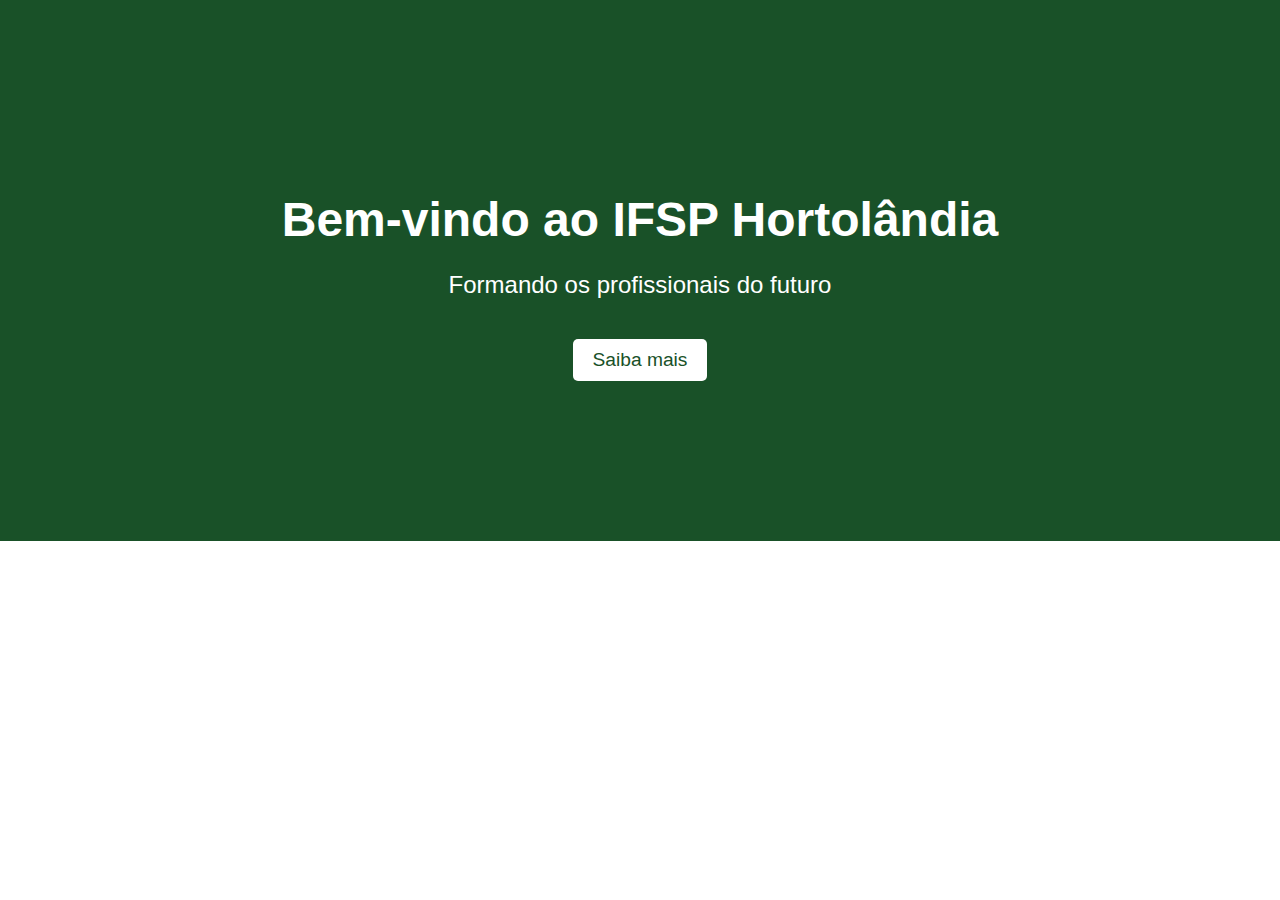
<file: index.html>
<!DOCTYPE html>
<html lang="pt-br">
    <head>
        <meta charset="UTF-8">
        <meta name="viewport" content="width=device-width, initial-scale=1.0">
        <link href='https://cdn.jsdelivr.net/npm/boxicons@2.0.5/css/boxicons.min.css' rel='stylesheet'>
        <link rel="stylesheet" href="assets/css/styles.css">
        <link rel="stylesheet" href="assets/css/main/style.css">

        <title>Menu Responsivo</title>
    </head>
    <body id="corpo-site">
            <section id="destaque">
                <h1>Bem-vindo ao IFSP Hortolândia</h1>
                <p>Formando os profissionais do futuro</p>
                <a href="cursos.html" class="botao">Saiba mais</a>
            </section>
        <script src="assets/js/main.js"></script>
    </body>
</html>
</file>
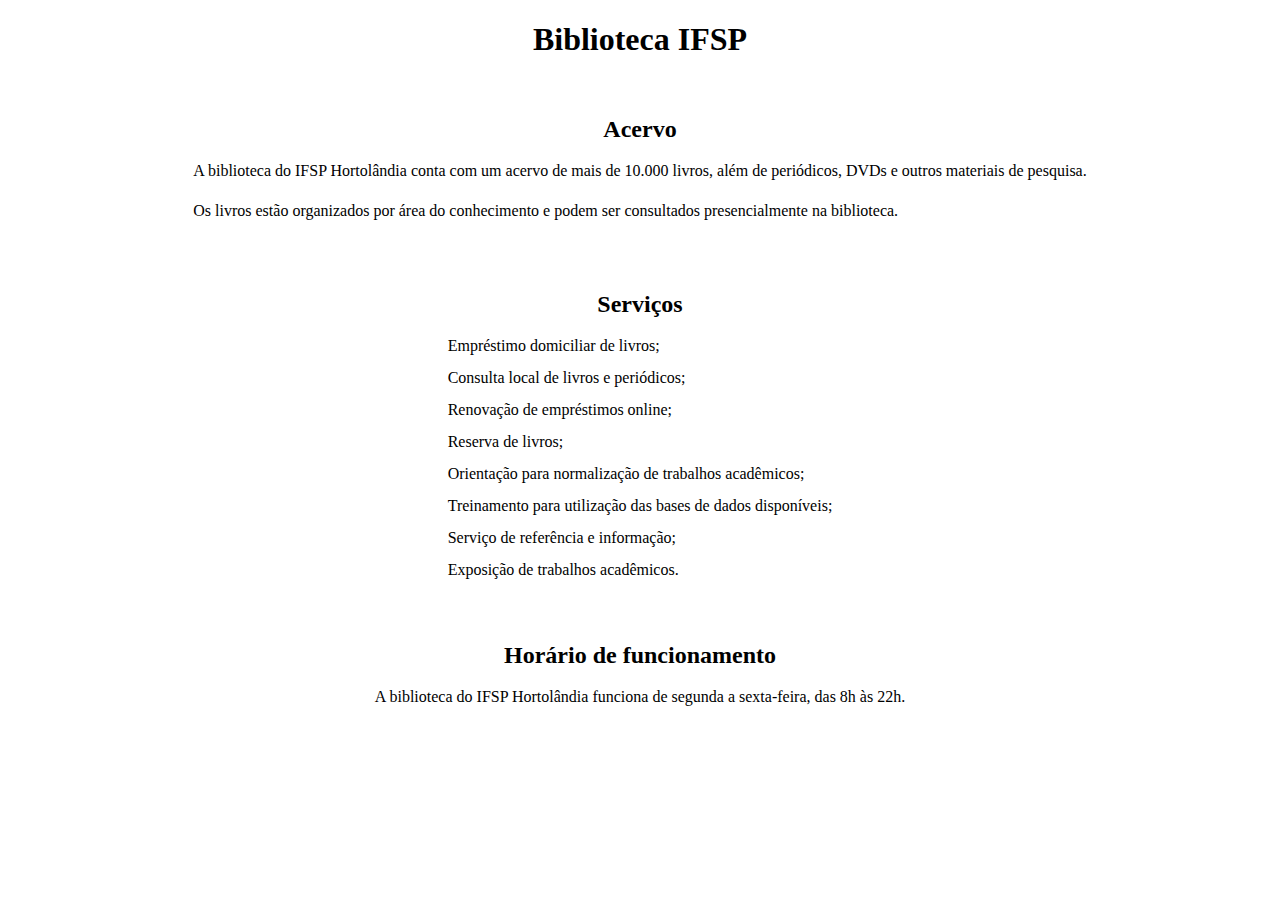
<file: biblioteca.html>
<!DOCTYPE html>
<html lang="pt-br">
    <head>
        <meta charset="UTF-8">
        <meta name="viewport" content="width=device-width, initial-scale=1.0">
        <link href='https://cdn.jsdelivr.net/npm/boxicons@2.0.5/css/boxicons.min.css' rel='stylesheet'>
        <link rel="stylesheet" href="assets/css/biblioteca/style.css">

        <title>Menu Responsivo</title>
    </head>
    <body id="corpo-site">
        <section id="titulo-biblioteca">
            <h1>Biblioteca IFSP</h1>
            </section>      
            <section id="biblio-acervo">
                    <h2>Acervo</h2>
                    <p>A biblioteca do IFSP Hortolândia conta com um acervo de mais de 10.000 livros, além de periódicos, DVDs e outros materiais de pesquisa.</p>
                    <p>Os livros estão organizados por área do conhecimento e podem ser consultados presencialmente na biblioteca.</p>
                  </section>
                  <section id="biblioteca-servicos">
                    <h2>Serviços</h2>
                    <ul>
                      <li>Empréstimo domiciliar de livros;</li>
                      <li>Consulta local de livros e periódicos;</li>
                      <li>Renovação de empréstimos online;</li>
                      <li>Reserva de livros;</li>
                      <li>Orientação para normalização de trabalhos acadêmicos;</li>
                      <li>Treinamento para utilização das bases de dados disponíveis;</li>
                      <li>Serviço de referência e informação;</li>
                      <li>Exposição de trabalhos acadêmicos.</li>
                    </ul>
                  </section>
                  <section id="biblioteca-horario">
                    <h2>Horário de funcionamento</h2>
                    <p>A biblioteca do IFSP Hortolândia funciona de segunda a sexta-feira, das 8h às 22h.</p>
                  </section>
    </body>
</html>
</file>
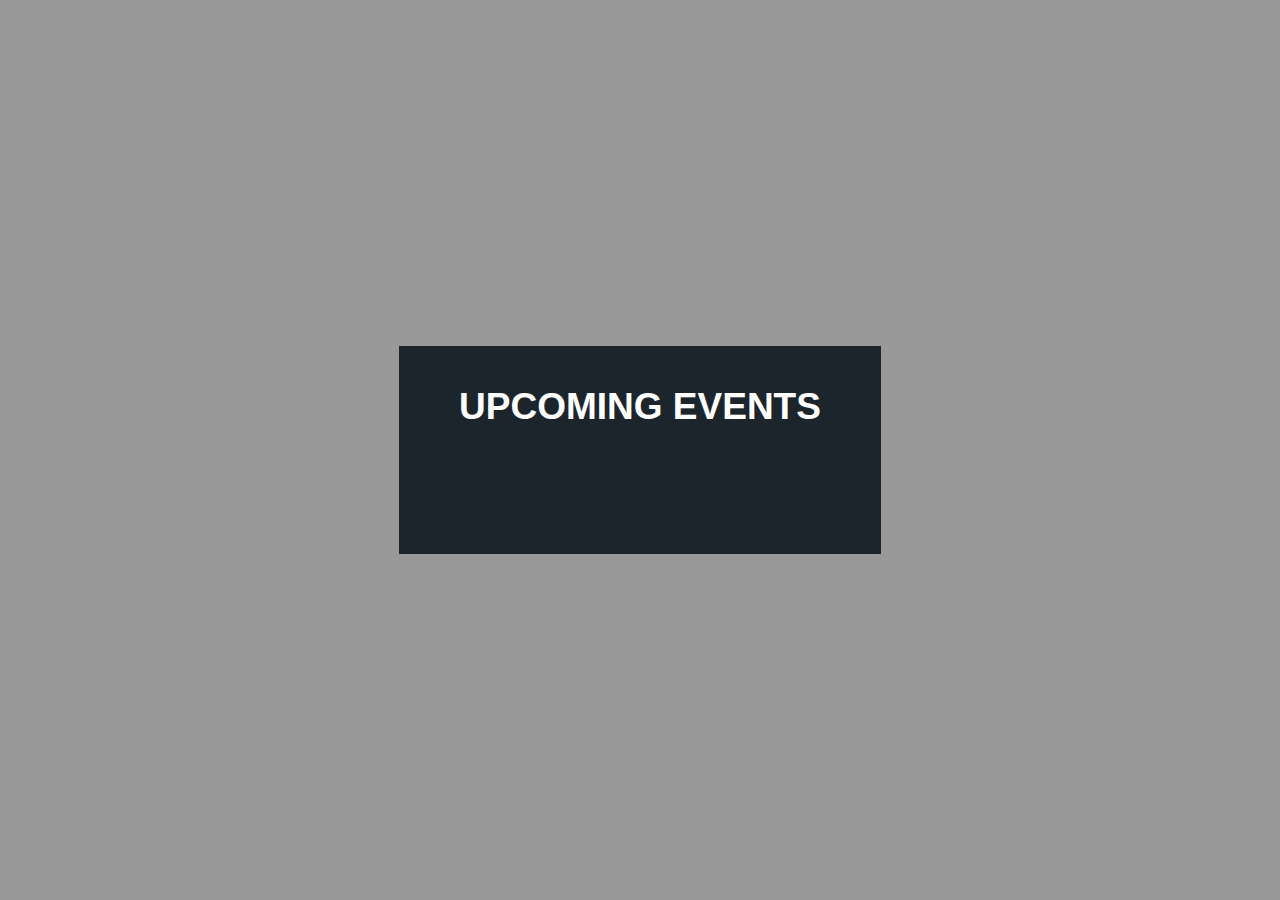
<file: calendario.html>
<!DOCTYPE html>
<html lang="pt-br">
    <head>
        <meta charset="UTF-8">
        <meta name="viewport" content="width=device-width, initial-scale=1.0">
        <link href='https://cdn.jsdelivr.net/npm/boxicons@2.0.5/css/boxicons.min.css' rel='stylesheet'>
        <link rel="stylesheet" href="assets/css/styles.css">
        <link rel="stylesheet" href="assets/css/calendario/style.css">

        <title>Menu Responsivo</title>
    </head>
    <body>
        <div class="cal-modal-container">
            <div class="cal-modal">
              <h3>UPCOMING EVENTS</h3>
              <div id="calendar">
                <div class="placeholder"></div>
                <div class="calendar-events">
                </div>
              </div>
            </div>
          </div>
        <script src="assets/js/calendario.js"></script>
    </body>
</html>
</file>
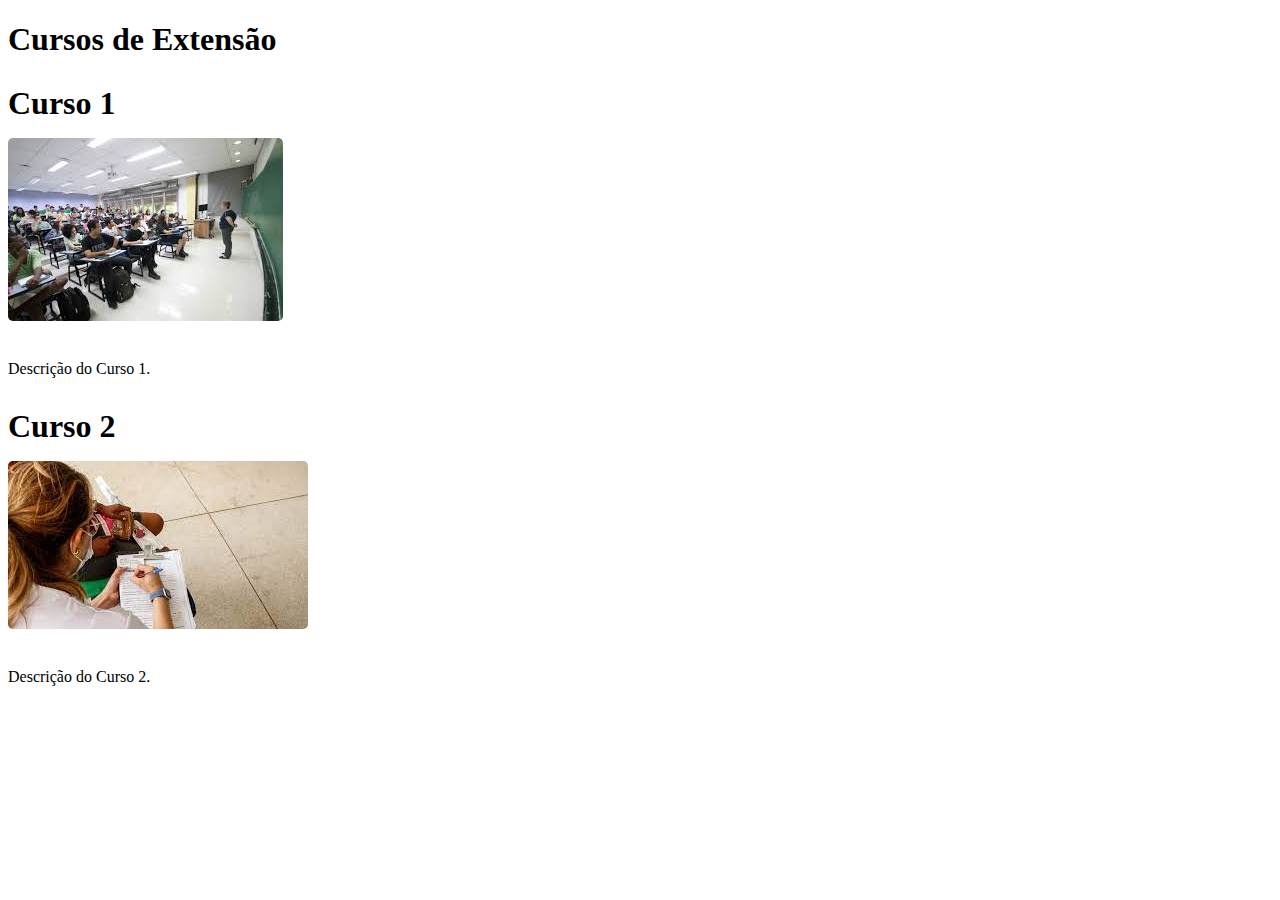
<file: extensao.html>
<!DOCTYPE html>
<html lang="pt-br">
    <head>
        <meta charset="UTF-8">
        <meta name="viewport" content="width=device-width, initial-scale=1.0">
        <link href='https://cdn.jsdelivr.net/npm/boxicons@2.0.5/css/boxicons.min.css' rel='stylesheet'>
        <link rel="stylesheet" href="assets/css/extensao/style.css">

        <title>Menu Responsivo</title>
    </head>
    <body>
        <section id="titulo">
            <h1>Cursos de Extensão</h1>
        </section>
        <section id="curso-1">
            <h2>Curso 1</h2>
            <img src="/assets/img/extensao1.jpg" alt="Curso 1">
            <p>Descrição do Curso 1.</p>
          </section>
          
          <section id="curso-2">
            <h2>Curso 2</h2>
            <img src="/assets/img/extensao2.jpg" alt="Curso 2">
            <p>Descrição do Curso 2.</p>
          </section>

          
    </body>
</html>
</file>
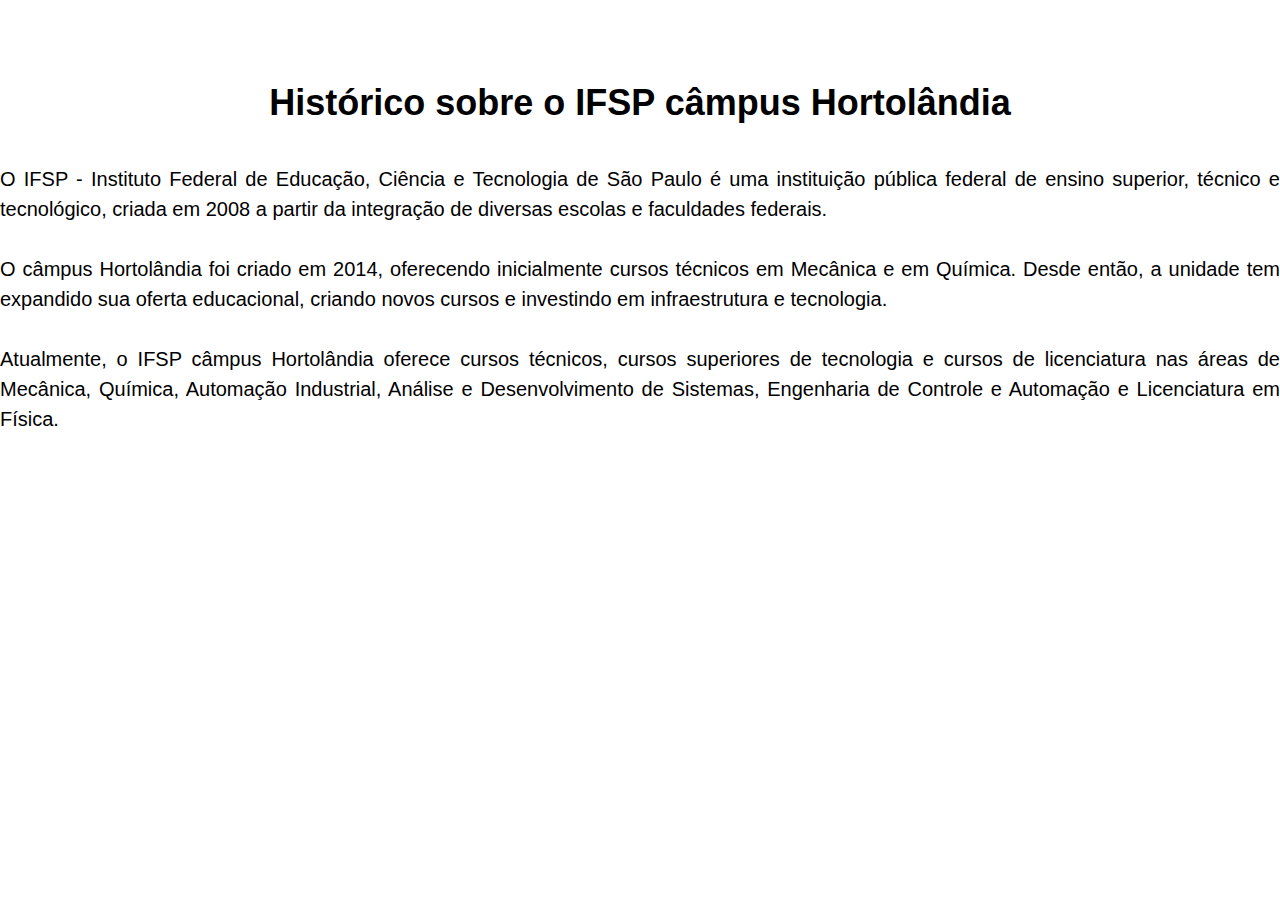
<file: historico.html>
<!DOCTYPE html>
<html lang="pt-br">
    <head>
        <meta charset="UTF-8">
        <meta name="viewport" content="width=device-width, initial-scale=1.0">
        <link href='https://cdn.jsdelivr.net/npm/boxicons@2.0.5/css/boxicons.min.css' rel='stylesheet'>
        <link rel="stylesheet" href="assets/css/styles.css">
        <link rel="stylesheet" href="assets/css/main/style.css">
        <link rel="stylesheet" href="assets/css/historico/style.css">

        <title>Menu Responsivo</title>
    </head>
    <body id="corpo-site">
        <section id="historico">
            <h1>Histórico sobre o IFSP câmpus Hortolândia</h1>
            <p>O IFSP - Instituto Federal de Educação, Ciência e Tecnologia de São Paulo é uma instituição pública federal de ensino superior, técnico e tecnológico, criada em 2008 a partir da integração de diversas escolas e faculdades federais.</p>
            <p>O câmpus Hortolândia foi criado em 2014, oferecendo inicialmente cursos técnicos em Mecânica e em Química. Desde então, a unidade tem expandido sua oferta educacional, criando novos cursos e investindo em infraestrutura e tecnologia.</p>
            <p>Atualmente, o IFSP câmpus Hortolândia oferece cursos técnicos, cursos superiores de tecnologia e cursos de licenciatura nas áreas de Mecânica, Química, Automação Industrial, Análise e Desenvolvimento de Sistemas, Engenharia de Controle e Automação e Licenciatura em Física.</p>
          </section>
    </body>
</html>
</file>
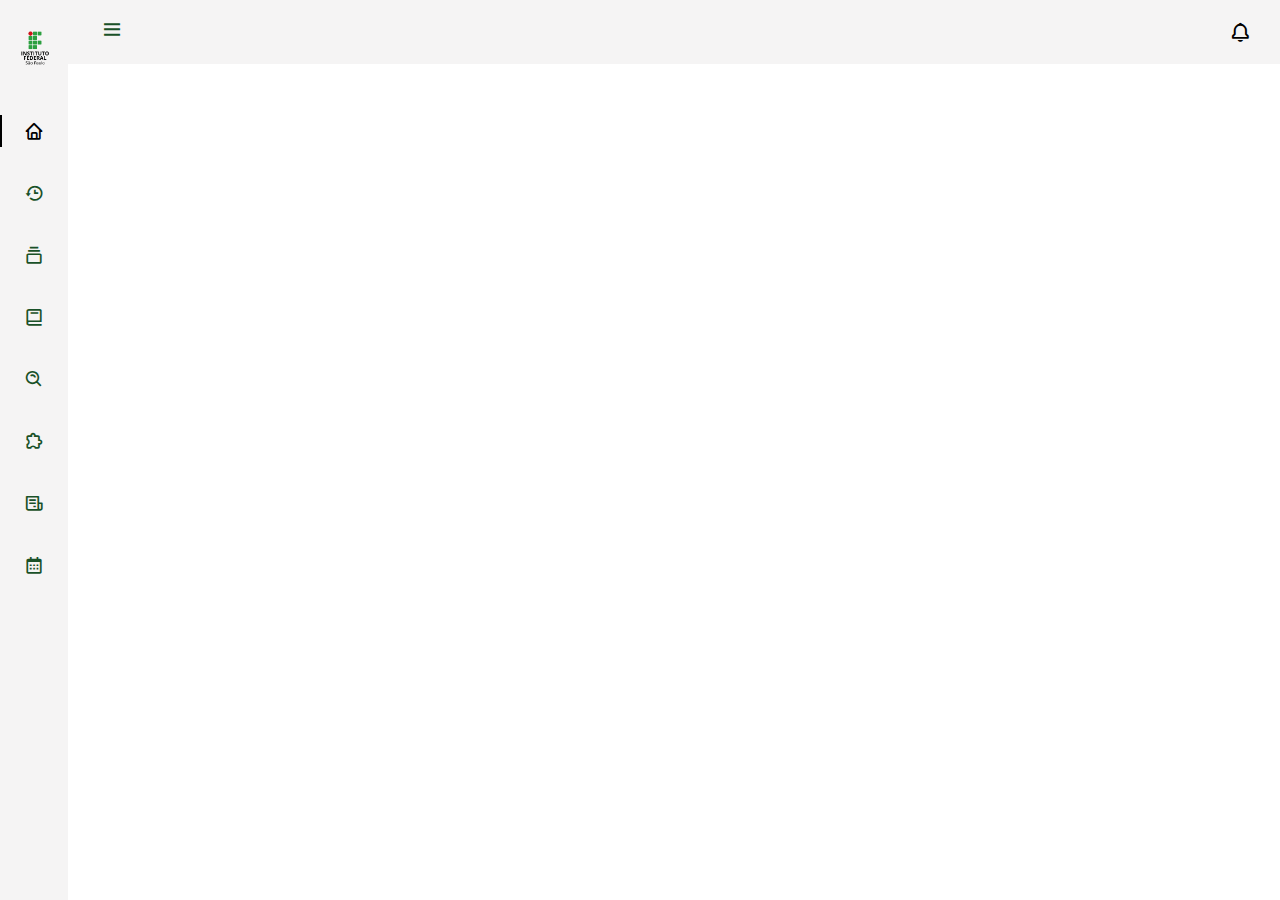
<file: navbar.html>
<!DOCTYPE html>
<html lang="pt-br">
    <head>
        <meta charset="UTF-8">
        <meta name="viewport" content="width=device-width, initial-scale=1.0">
        <link href='https://cdn.jsdelivr.net/npm/boxicons@2.0.5/css/boxicons.min.css' rel='stylesheet'>
        <link rel="stylesheet" href="assets/css/styles.css">
        <script src="http://www.w3schools.com/lib/w3data.js"></script>

        <title>Menu Responsivo</title>
    </head>

    <body id="corpo-site">
        <header class="menu-superior" id="menu-superior">
            <div class="btn-menu">
                <i class='bx bx-menu' id="btn-menu"></i>
            </div>

            <div></div>
                <i class="bx bx-bell icone"></i>
            </div>
        </header>
        <div class="menu-lateral" id="menu-lateral">
            <nav class="nav">
                <div>
                    <a href="#" class="menu-logo">
                        <img src="assets/img/logo.png" class="menu-logo-img">
                        <span class="menu-logo-nome">Instituto Federal</span>
                    </a>

                    <div>
                        <a href="#index" class="nav-lista ativo">
                            <i class='bx bx-home nav-icone' ></i>
                            <span>Pagina Inicial</span>
                        </a>

                        <a href="#historico" class="nav-lista">
                            <i class='bx bx-history nav-icone'></i>
                            <span>Histórico</span>
                        </a>

                        <a href="#cursos" class="nav-lista">
                            <i class='bx bx-collection nav-icone' ></i>
                            <span>Cursos</span>
                        </a>
                        
                        <a href="#biblioteca" class="nav-lista">
                            <i class='bx bx-book nav-icone' ></i>
                            <span>Biblioteca</span>
                        </a>

                        <a href="#pesquisa" class="nav-lista">
                            <i class='bx bx-search-alt nav-icone' ></i>
                            <span>Pesquisa</span>
                        </a>

                        <a href="#extensao" class="nav-lista">
                            <i class='bx bx-extension nav-icone'></i>
                            <span>Extensão</span>
                        </a>

                        <a href="#seletivo" class="nav-lista">
                            <i class='bx bx-receipt nav-icone' ></i>
                            <span>Processo seletivo</span>
                        </a>

                        <a href="#calendario" class="nav-lista">
                            <i class='bx bx-calendar nav-icone' ></i>
                            <span>Calendário acad.</span>
                        </a>
                    </div>
                </div>
            </nav>
        </div>
        <section id="index">
            <div w3-include-html="index.html"></div>
            <script>
                w3IncludeHTML();
            </script>
        </section>
        <section id="historico">
            <div w3-include-html="historico.html"></div>
            <script>
                w3IncludeHTML();
            </script>
        </section>
        <section id="cursos">
            <div w3-include-html="cursos.html"></div>
            <script>
                w3IncludeHTML();
            </script>
        </section>
        <section id="biblioteca">
            <div w3-include-html="biblioteca.html"></div>
            <script>
                w3IncludeHTML();
            </script>
        </section>
        <section id="pesquisa">
            <div w3-include-html="pesquisa.html"></div>
            <script>
                w3IncludeHTML();
            </script>
        </section>
        <section id="extensao">
            <div w3-include-html="extensao.html"></div>
            <script>
                w3IncludeHTML();
            </script>
        </section>
        <section id="seletivo">
            <div w3-include-html="seletivo.html"></div>
            <script>
                w3IncludeHTML();
            </script>
        </section>
        <section id="calendario">
            <div w3-include-html="calendario.html"></div>
            <script>
                w3IncludeHTML();
            </script>
        </section>
        <script src="assets/js/main.js"></script>
    </body>
</html>
</file>
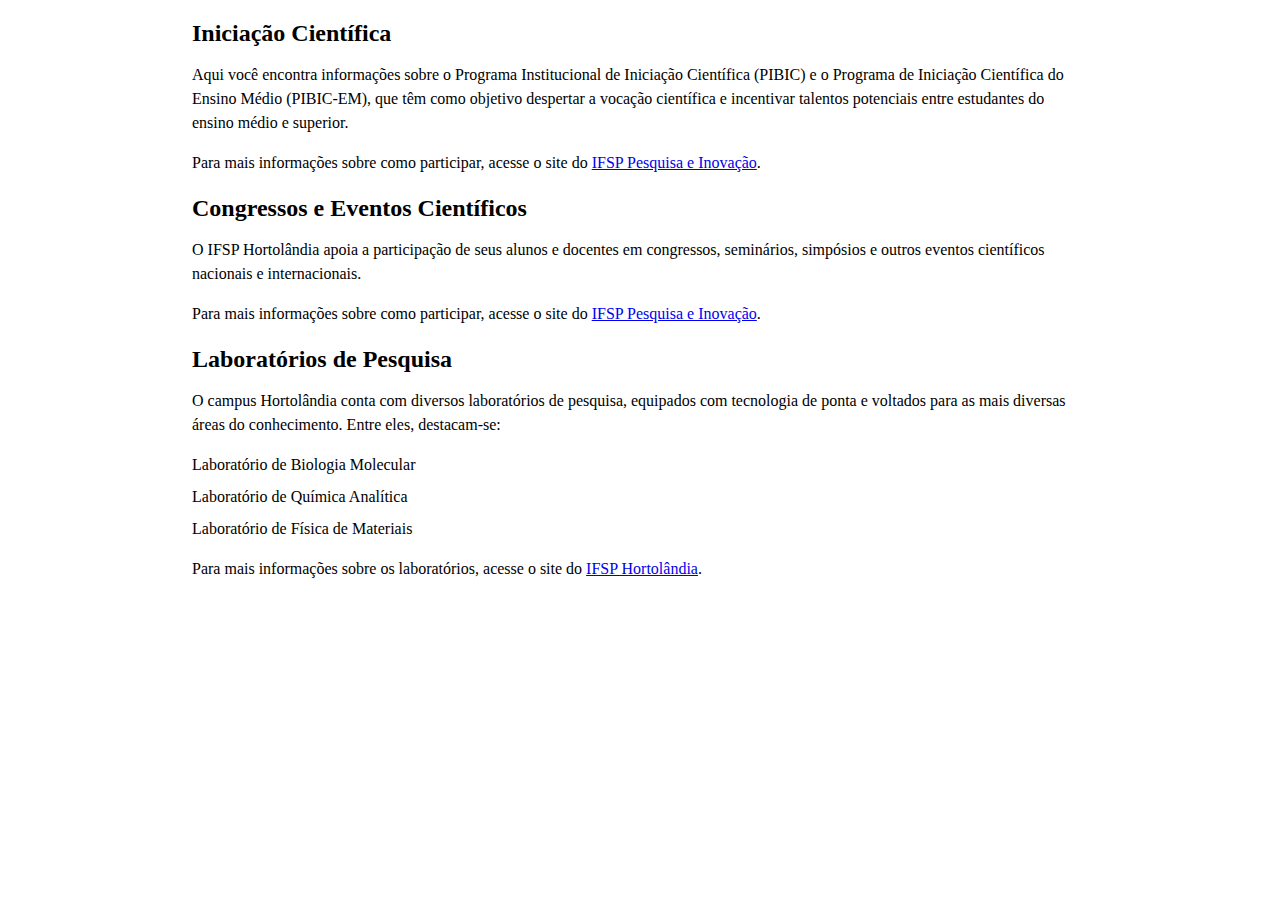
<file: pesquisa.html>
<!DOCTYPE html>
<html lang="pt-br">
    <head>
        <meta charset="UTF-8">
        <meta name="viewport" content="width=device-width, initial-scale=1.0">
        <link href='https://cdn.jsdelivr.net/npm/boxicons@2.0.5/css/boxicons.min.css' rel='stylesheet'>
        <link rel="stylesheet" href="assets/css/pesquisa/style.css">

        <title>Menu Responsivo</title>
    </head>
    <body id="corpo-site">
        <section id="iniciacao-cientifica">
            <h2>Iniciação Científica</h2>
            <p>Aqui você encontra informações sobre o Programa Institucional de Iniciação Científica (PIBIC) e o Programa de Iniciação Científica do Ensino Médio (PIBIC-EM), que têm como objetivo despertar a vocação científica e incentivar talentos potenciais entre estudantes do ensino médio e superior.</p>
            <p>Para mais informações sobre como participar, acesse o site do <a href="http://www.ifsp.edu.br/pesquisa-e-inovacao/pesquisa/iniciacao-cientifica">IFSP Pesquisa e Inovação</a>.</p>
          </section>
          <section id="congressos">
            <h2>Congressos e Eventos Científicos</h2>
            <p>O IFSP Hortolândia apoia a participação de seus alunos e docentes em congressos, seminários, simpósios e outros eventos científicos nacionais e internacionais.</p>
            <p>Para mais informações sobre como participar, acesse o site do <a href="http://www.ifsp.edu.br/pesquisa-e-inovacao/eventos-cientificos">IFSP Pesquisa e Inovação</a>.</p>
          </section>
          <section id="laboratorios">
            <h2>Laboratórios de Pesquisa</h2>
            <p>O campus Hortolândia conta com diversos laboratórios de pesquisa, equipados com tecnologia de ponta e voltados para as mais diversas áreas do conhecimento. Entre eles, destacam-se:</p>
            <ul>
              <li>Laboratório de Biologia Molecular</li>
              <li>Laboratório de Química Analítica</li>
              <li>Laboratório de Física de Materiais</li>
            </ul>
            <p>Para mais informações sobre os laboratórios, acesse o site do <a href="http://hto.ifsp.edu.br/pesquisa-e-inovacao/laboratorios-de-pesquisa">IFSP Hortolândia</a>.</p>
          </section>
        </body>
</html>
</file>
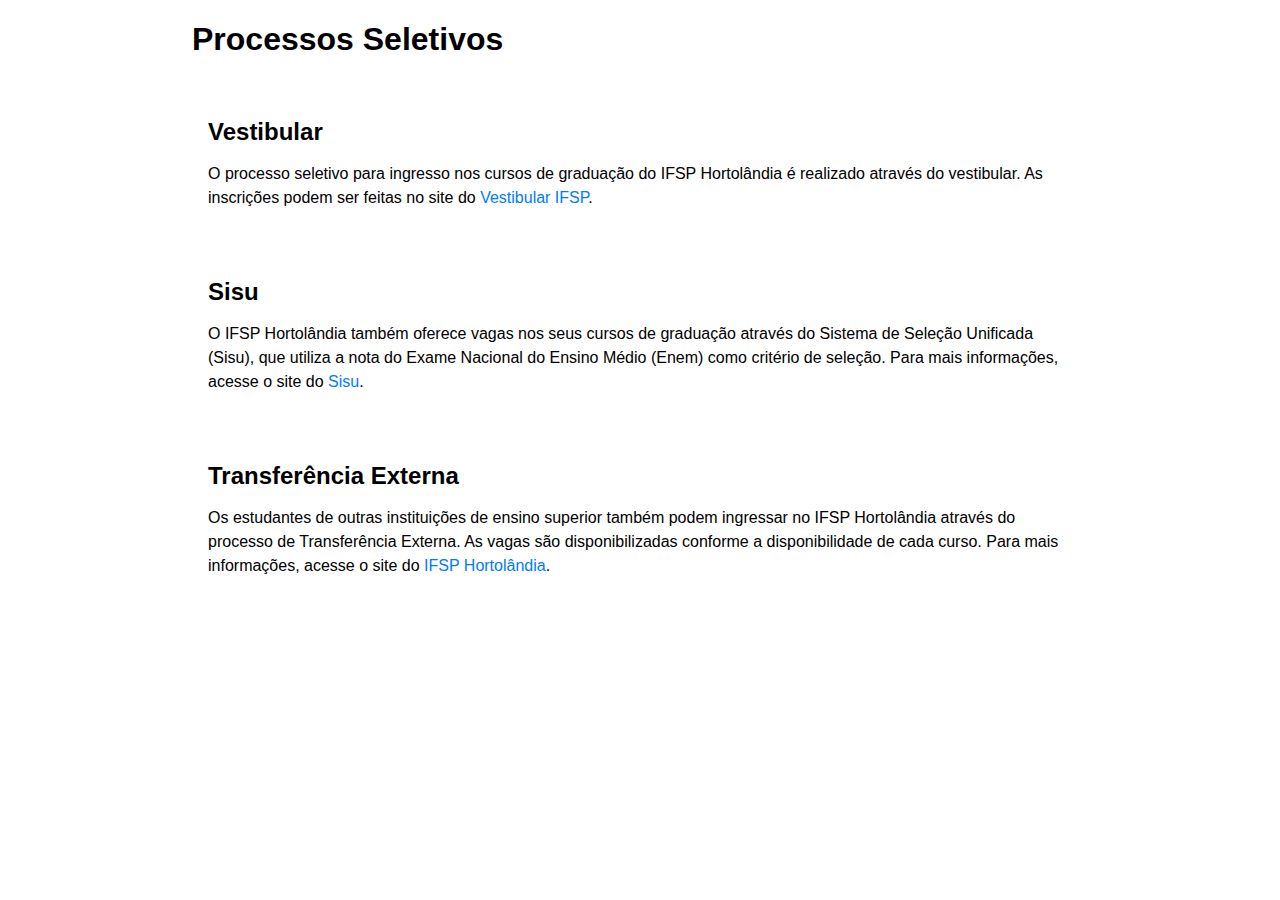
<file: seletivo.html>
<!DOCTYPE html>
<html lang="pt-br">
    <head>
        <meta charset="UTF-8">
        <meta name="viewport" content="width=device-width, initial-scale=1.0">
        <link href='https://cdn.jsdelivr.net/npm/boxicons@2.0.5/css/boxicons.min.css' rel='stylesheet'>
        <link rel="stylesheet" href="assets/css/styles.css">
        <link rel="stylesheet" href="assets/css/main/style.css">
        <link rel="stylesheet" href="assets/css/seletivo/syle.css">

        <title>Menu Responsivo</title>
    </head>
    <body>
        <section id="titulo">
            <h1>Processos Seletivos</h1>
          </section>
          
          <section id="vestibular">
            <h2>Vestibular</h2>
            <p>O processo seletivo para ingresso nos cursos de graduação do IFSP Hortolândia é realizado através do vestibular. As inscrições podem ser feitas no site do <a href="http://vestibular.ifsp.edu.br/">Vestibular IFSP</a>.</p>
          </section>
          
          <section id="sisu">
            <h2>Sisu</h2>
            <p>O IFSP Hortolândia também oferece vagas nos seus cursos de graduação através do Sistema de Seleção Unificada (Sisu), que utiliza a nota do Exame Nacional do Ensino Médio (Enem) como critério de seleção. Para mais informações, acesse o site do <a href="http://sisu.mec.gov.br/">Sisu</a>.</p>
          </section>
          
          <section id="transferencia">
            <h2>Transferência Externa</h2>
            <p>Os estudantes de outras instituições de ensino superior também podem ingressar no IFSP Hortolândia através do processo de Transferência Externa. As vagas são disponibilizadas conforme a disponibilidade de cada curso. Para mais informações, acesse o site do <a href="http://hto.ifsp.edu.br/processos-seletivos/transferencia-e-aproveitamento-de-estudos">IFSP Hortolândia</a>.</p>
          </section>
    </body>
</html>
</file>
<file: assets/css/styles.css>
/*===== GOOGLE FONTS =====*/
@import url("https://fonts.googleapis.com/css2?family=Nunito:wght@400;600;700&display=swap");


:root{
  --header-height: 3rem;
  --nav-width: 68px;


  --cor-azul-principal: #f5f4f4;
  --first-color-light: #195128;
  --cor-branca: #000;
  

  --body-font: 'Nunito', sans-serif;
  --normal-font-size: 1rem;
  

  --z-fixed: 100;
}


*,::before,::after{
  box-sizing: border-box;
}

body{
  position: relative;
  margin: var(--header-height) 0 0 0;
  padding: 0 1rem;
  font-family: var(--body-font);
  font-size: var(--normal-font-size);
  transition: .5s;
}

a{
  text-decoration: none;
}


.menu-superior{
  width: 100%;
  height: var(--header-height);
  position: fixed;
  top: 0;
  left: 0;
  display: flex;
  align-items: center;
  justify-content: space-between;
  padding: 0 1rem;
  background-color: var(--cor-azul-principal);
  z-index: var(--z-fixed);
  transition: .5s;
}

.icone {
  transform: scale(1.4);
}

.btn-menu{
  color: #195128;
  font-size: 1.5rem;
  cursor: pointer;
}


.menu-lateral{
  position: fixed;
  top: 0;
  left: -30%;
  width: var(--nav-width);
  height: 100vh;
  background-color: var(--cor-azul-principal);
  padding: .5rem .6rem 0 0;
  transition: .5s;
  z-index: var(--z-fixed);
}

.nav{
  height: 100%;
  display: flex;
  flex-direction: column;
  justify-content: space-between;
  overflow: hidden;
}

.menu-logo, .nav-lista{
  display: grid;
  grid-template-columns: max-content max-content;
  align-items: center;
  gap: 1rem;
  padding: .5rem 0 .5rem 1.5rem;
}

.menu-logo{
  margin-bottom: 2rem;
  padding: 15px;
}

.menu-logo-img {
  width:40px;
}

.menu-logo-nome{
  color: var(--cor-branca);
  font-weight: 700;
  word-wrap: unset;
}

.nav-lista{
  position: relative;
  color: var(--first-color-light);
  margin-bottom: 1.5rem;
  transition: .3s;
}

.nav-lista:hover{
  color: var(--cor-branca);
}

.nav-icone{
  font-size: 1.25rem;
}

/*Movimenta o menu lateral*/
.show{
  left: 0;
}

/*Movimenta o corpo do site e o menu superior*/
.body-pd{
  padding-left: calc(var(--nav-width) + 1rem);
}

/*Ativa as seções do menu lateral*/
.ativo{
  color: var(--cor-branca);
}

.ativo::before{
  content: '';
  position: absolute;
  left: 0;
  width: 2px;
  height: 32px;
  background-color: var(--cor-branca);
}

/* ===== Responsividade =====*/
@media screen and (min-width: 768px){
  body{
    margin: calc(var(--header-height) + 1rem) 0 0 0;
    padding-left: calc(var(--nav-width) + 2rem);
  }

  .menu-superior{
    height: calc(var(--header-height) + 1rem);
    padding: 0 2rem 0 calc(var(--nav-width) + 2rem);
  }

  .menu-lateral{
    left: 0;
    padding: 1rem .5rem 0 0;
  }
  

  .show{
    width: calc(var(--nav-width) + 156px);
  }


  .body-pd{
    padding-left: calc(var(--nav-width) + 188px);
  }

  #cursos{
    padding-top: 8px !important;
  }
}
</file>
<file: assets/css/main/style.css>
/* Estilos para o corpo da página */
body {
    font-family: Arial, sans-serif;
    margin: 0;
    padding: 0;
  }
  
  /* Estilos para o destaque principal */
  #destaque {
    background-color: #195128;
    color: #fff;
    padding: 10rem;
    text-align: center;
  }
  
  #destaque h1 {
    font-size: 3rem;
    margin-bottom: 20px;
  }
  
  #destaque p {
    font-size: 1.5rem;
    margin-bottom: 20px;
  }
  
  #destaque .botao {
    background-color: #fff;
    border: none;
    border-radius: 5px;
    color: #195128;
    display: inline-block;
    font-size: 1.2rem;
    margin-top: 20px;
    padding: 10px 20px;
    text-decoration: none;
    transition: background-color 0.3s, color 0.3s;
  }
  
  #destaque .botao:hover {
    background-color: #fff;
    color: #195128;
  }
  
  /* Estilos para os cursos */
  #cursos {
    margin: 50px auto;
    max-width: 900px;
  }
  
  #cursos h2 {
    font-size: 2rem;
    margin-bottom: 30px;
  }
  
  .curso {
    border: 1px solid #ddd;
    border-radius: 5px;
    margin-bottom: 30px;
    overflow: hidden;
  }
  
  .curso img {
    display: block;
    margin: 0 auto;
    max-width: 100%;
  }
  
  .curso h3 {
    font-size: 1.5rem;
    margin: 20px;
  }
  
  .curso p {
    font-size: 1.2rem;
    margin: 20px;
  }
  
  .curso a {
    background-color: #195128;
    border: none;
    border-radius: 5px;
    color: #fff;
    display: block;
    font-size: 1.2rem;
    margin: 20px;
    padding: 10px 20px;
    text-align: center;
    text-decoration: none;
    transition: background-color 0.3s, color 0.3s;
  }
  
  .curso a:hover {
    background-color: #fff;
    color: #195128;
  }
  
  /* Estilos para os eventos */
  #eventos {
    margin: 50px auto;
    max-width: 900px;
  }
  
  #eventos h2 {
    font-size: 2rem;
    margin-bottom: 30px;
  }
  
  #eventos ul {
    list-style: none;
    margin: 0;
    padding: 0;
  }
  
  #eventos li {
    border: 1px solid #ddd;
    border-radius: 5px;
    display: flex;
    flex-wrap: wrap;
    margin-bottom: 30px;
    overflow: hidden;
  }
  
  #eventos li img {
    flex-basis: 40%;
    max-width: 40%;
  }
  
  #eventos li h3 {
    font-size: 1.5rem;
    flex-basis: 60%;
    margin: 20px;
  }
  
  #eventos li p {
    font-size: 1.2rem;
    flex-basis: 60%;
    margin: 20px;
  }
  
  #eventos li a {
    background-color: #195128;
    border: none;
    border-radius: 5px;
    color: #fff;
    padding: 10px;
    text-decoration: none;
    display: inline-block;
    margin-top: 10px;
    }
    
    /* Estilo para os links quando o mouse passa por cima */
    #eventos li a:hover {
    background-color: #195128;
    }
    
    /* Estilo para os links quando estão ativos */
    #eventos li a:active {
    background-color: #195128;
    }
    
    /* Estilo para os elementos da lista de eventos */
    #eventos li {
    display: flex;
    flex-direction: column;
    align-items: center;
    text-align: center;
    margin: 10px;
    padding: 10px;
    background-color: #f8f9fa;
    border-radius: 5px;
    }
    
    /* Estilo para a imagem dos eventos */
    #eventos li img {
    width: 100%;
    border-radius: 5px;
    }
    
    /* Estilo para o cabeçalho dos eventos */
    #eventos h2 {
    text-align: center;
    margin-top: 50px;
    }
    
    /* Estilo para os cursos */
    #cursos {
    text-align: center;
    margin-top: 50px;
    }
    
    /* Estilo para cada curso */
    .curso {
    display: flex;
    flex-direction: column;
    align-items: center;
    text-align: center;
    margin: 10px;
    padding: 10px;
    background-color: #f8f9fa;
    border-radius: 5px;
    }
    
    /* Estilo para a imagem do curso */
    .curso img {
    width: 100%;
    border-radius: 5px;
    }
    
    /* Estilo para o cabeçalho dos cursos */
    #cursos h2 {
    text-align: center;
    margin-top: 50px;
    }
    
    /* Estilo para os botões */
    .botao {
    background-color: #195128;
    border: none;
    border-radius: 5px;
    color: #fff;
    padding: 10px;
    text-decoration: none;
    display: inline-block;
    margin-top: 10px;
    }
    
    /* Estilo para os botões quando o mouse passa por cima */
    .botao:hover {
    background-color: #195128;
    }
    
    /* Estilo para os botões quando estão ativos */
    .botao:active {
    background-color: #195128;
    }
</file>
<file: assets/css/biblioteca/style.css>
/* Centralize todo o conteúdo */
body {
    display: flex;
    flex-direction: column;
    align-items: center;

    margin: auto;
  }
  
  /* Estilo para os títulos */
  h2 {
    font-size: 1.5rem;
    font-weight: bold;
    margin-bottom: 1rem;
  }
  
  /* Estilo para os parágrafos */
  p {
    font-size: 1rem;
    line-height: 1.5;
    margin-bottom: 1rem;
  }
  
  /* Estilo para as listas */
  ul {
    font-size: 1rem;
    line-height: 1.5;
    margin: 0;
    padding: 0;
    list-style: none;
  }
  
  /* Estilo para os itens da lista */
  li {
    margin-bottom: 0.5rem;
    
  }
  
  /* Estilo para as seções */
  section {
    margin-bottom: 2rem;
    text-align: center;
    margin: auto;
  }
  
  /* Estilo para as seções com IDs específicos */
  #biblio-acervo, #biblioteca-servicos, #biblioteca-horario {

    padding: 1rem;
    text-align: left;
  }

  h2 {
    display: flex;
    flex-direction: column;
    align-items: center;
  }
</file>
<file: assets/css/calendario/style.css>
* {
  box-sizing: border-box;
  font-family: "Montserrat", sans-serif;
  font-weight: 500;
}

body {
  padding: 0;
  margin: 0;
}

.cal-modal-container {
  background: rgba(0, 0, 0, 0.4);
  display: flex;
  align-items: center;
  justify-content: center;
  height: 100vh;
}

.cal-modal {
  background: #1d252c;
  color: #fff;
  padding: 40px 60px;
  text-align: center;
}
.cal-modal h3 {
  font-size: 37px;
  font-weight: 900;
  margin: 0 0 1rem;
}

#calendar {
  display: inline-block;
}
#calendar .placeholder {
  display: none;
  width: 300px;
}
#calendar .flatpickr-calendar {
  background: none;
  border: 0;
  border-radius: 0;
  box-shadow: none;
  color: #fff;
  top: 0;
}
#calendar .flatpickr-calendar .flatpickr-innerContainer {
  overflow: visible;
}
#calendar .flatpickr-calendar .flatpickr-innerContainer .flatpickr-weekdays {
  overflow: visible;
}
#calendar .flatpickr-calendar .flatpickr-months .flatpickr-month {
  color: inherit;
  margin-bottom: 10px;
}
#calendar .flatpickr-calendar .flatpickr-months .flatpickr-month .flatpickr-current-month {
  font-size: 16px;
}
#calendar .flatpickr-calendar .flatpickr-months .flatpickr-month .flatpickr-current-month .numInputWrapper {
  display: none;
}
#calendar .flatpickr-calendar .flatpickr-months .flatpickr-prev-month,
#calendar .flatpickr-calendar .flatpickr-months .flatpickr-next-month {
  top: calc(50% - 23px);
}
#calendar .flatpickr-calendar .flatpickr-months .flatpickr-prev-month svg,
#calendar .flatpickr-calendar .flatpickr-months .flatpickr-next-month svg {
  height: 46px;
  width: 46px;
}
#calendar .flatpickr-calendar .flatpickr-months .flatpickr-prev-month svg path,
#calendar .flatpickr-calendar .flatpickr-months .flatpickr-next-month svg path {
  fill: #3dae2b;
}
#calendar .flatpickr-calendar .flatpickr-months .flatpickr-prev-month {
  left: -60px;
}
#calendar .flatpickr-calendar .flatpickr-months .flatpickr-next-month {
  right: -60px;
}
#calendar .flatpickr-calendar .flatpickr-weekdays .flatpickr-weekdaycontainer {
  max-width: 307.875px;
  padding: 0 10px;
  position: relative;
}
#calendar .flatpickr-calendar .flatpickr-weekdays .flatpickr-weekdaycontainer::after {
  content: "";
  background: #343f48;
  position: absolute;
  top: -32px;
  bottom: -230px;
  right: 0;
  width: 1px;
}
#calendar .flatpickr-calendar .flatpickr-weekdays .flatpickr-weekdaycontainer:last-child::after {
  content: none;
}
#calendar .flatpickr-calendar .flatpickr-weekdays .flatpickr-weekdaycontainer .flatpickr-weekday {
  color: #fff;
  font-weight: 700;
}
#calendar .flatpickr-calendar .dayContainer {
  box-shadow: none;
  padding: 0 10px;
  position: static;
}
#calendar .flatpickr-calendar .dayContainer:last-child::after {
  content: none;
}
#calendar .flatpickr-calendar .flatpickr-day {
  background: #fff;
  border: 0;
  color: #1d252c;
  font-weight: 500;
  transition: color 0.1s, background 0.1s;
}
#calendar .flatpickr-calendar .flatpickr-day:hover {
  background: #3dae2b;
  color: #fff;
}
#calendar .flatpickr-calendar .flatpickr-day.flatpickr-disabled, #calendar .flatpickr-calendar .flatpickr-day.flatpickr-disabled:hover {
  background: none;
  color: #fff;
  cursor: default;
}
#calendar .flatpickr-calendar .flatpickr-day.selected:not(.hidden), #calendar .flatpickr-calendar .flatpickr-day.selected:not(.hidden):hover, #calendar .flatpickr-calendar .flatpickr-day.selected:not(.hidden):focus {
  background: #37a628;
  color: #fff;
}
#calendar .flatpickr-calendar .flatpickr-day.nextMonthDay, #calendar .flatpickr-calendar .flatpickr-day.prevMonthDay {
  background: none;
  color: rgba(207, 210, 211, 0.1) !important;
  cursor: default;
  visibility: visible;
}
#calendar .calendar-events {
  display: block;
  justify-content: space-around;
  margin-top: 30px;
  min-height: 36px;
}
@media screen and (min-width: 992px) {
  #calendar .calendar-events {
    display: flex;
    justify-content: space-around;
  }
}
#calendar .calendar-events .event {
  font-size: 29px;
}
#calendar .calendar-events .event .date {
  color: #fff;
  font-weight: 600;
}
#calendar .calendar-events .event .location {
  color: #3dae2b;
  font-weight: 800;
  letter-spacing: -0.8px;
}

/*# sourceMappingURL=style.css.map */
</file>
<file: assets/css/extensao/style.css>
/* Estilo para os títulos */
h1, h2 {
    font-size: 2rem;
    font-weight: bold;
    margin-bottom: 1rem;
  }
  
  /* Estilo para as imagens */
  img {
    max-width: 100%;
    height: auto;
    margin-bottom: 1rem;
    border-radius: 5px;
  }
  
  /* Estilo para os parágrafos */
  p {
    font-size: 1rem;
    line-height: 1.5;
    margin-bottom: 1rem;
  }
</file>
<file: assets/css/historico/style.css>
#historico {
    margin: 50px auto;

    text-align: justify;
    padding-top: 8px;
  }
  
  #historico h1 {
    font-size: 36px;
    text-align: center;
    margin-bottom: 40px;
  }
  
  #historico p {
    font-size: 20px;
    line-height: 1.5;
    margin-bottom: 30px;
  }
</file>
<file: assets/css/pesquisa/style.css>
/* Centralize todo o conteúdo */
body {
    padding-left: 15%;
    padding-right: 15%;
    margin: auto;
  }
  
  /* Estilo para os títulos */
  h2 {
    font-size: 1.5rem;
    font-weight: bold;
    margin-bottom: 1rem;
  }
  
  /* Estilo para os parágrafos */
  p {
    font-size: 1rem;
    line-height: 1.5;
    margin-bottom: 1rem;
  }
  
  /* Estilo para as listas */
  ul {
    font-size: 1rem;
    line-height: 1.5;
    margin: 0;
    padding: 0;
    list-style: none;
  }
  
  /* Estilo para os itens da lista */
  li {
    margin-bottom: 0.5rem;
  }
  
  /* Estilo para as seções */
  section {
    margin-bottom: 2rem;
    margin: auto;
  }
  
  /* Estilo para as seções com IDs específicos */
  #biblio-acervo,
  #biblioteca-servicos,
  #biblioteca-horario {

    padding: 1rem;
    text-align: left;

  }
</file>
<file: assets/css/seletivo/syle.css>
/* Estilo para os títulos */
h1 {
    font-size: 2rem;
    font-weight: bold;
    margin-bottom: 1.5rem;
  }
  
  h2 {
    font-size: 1.5rem;
    font-weight: bold;
    margin-bottom: 1rem;
  }
  
  /* Estilo para os parágrafos */
  p {
    font-size: 1rem;
    line-height: 1.5;
    margin-bottom: 1rem;
  }
  
  /* Estilo para os links */
  a {
    color: #007bff;
    text-decoration: none;
  }
  body{
    padding-left: 15%;
    padding-right: 15%;
  }
  
  a:hover {
    text-decoration: underline;
  }

  #vestibular, #sisu, #transferencia {
    padding: 1rem;
    text-align: left;
  }
</file>
